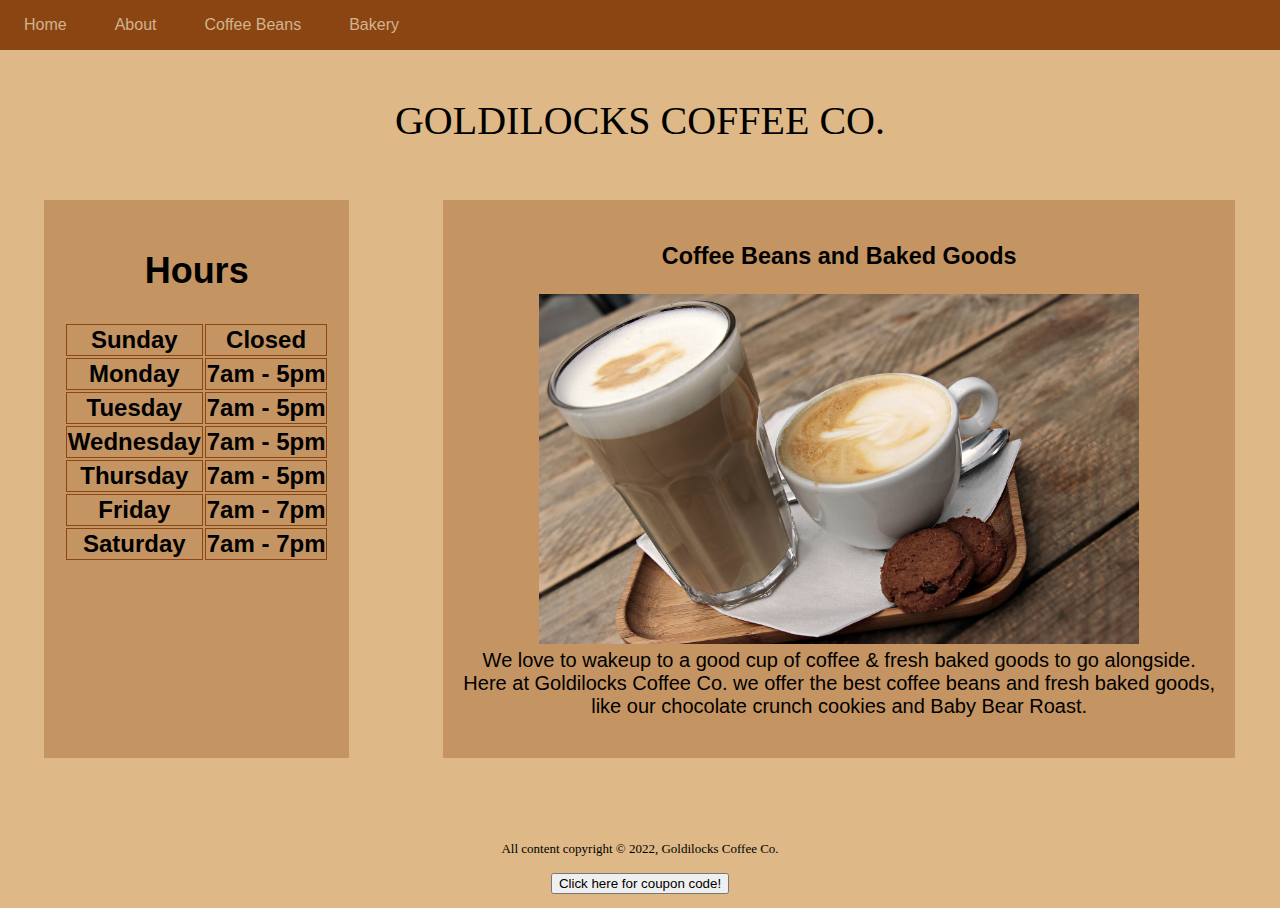
<file: index.html>
<!DOCTYPE html>
<html lang="en">
    <head>
        <meta charset="utf-8">
        <meta name="viewport" content="width=device-width,initial-scale=1">
        <script src="https://ajax.googleapis.com/ajax/libs/jquery/3.6.0/jquery.min.js"></script>
        <script>
            $(document).ready(function() {
                $("button").click(function(){
                    $(".content").toggle();
 
                });
            });
        </script>
        <style>
            /* this changed the layout but its needed?
            html {
                box-sizing: border-box;
            }
            * {
                box-sizing: inherit;
            } */

            

            @import url(goldilocks.css);
            #item2 {font-size: x-large;
                margin-left:auto; 
                margin-right:auto; }

               

        </style>
<title>
Goldilocks Coffee Co. 
</title>
    </head>
    <body>
        
        
        <nav>
        <ul>
        <li><a href="index.html">Home</a></li>
        <li><a href="about.html" >About</a></li>
        <li><a href="menu/coffee.html" >Coffee Beans</a></li>
        <li><a href="menu/bakery.html" >Bakery</a></li>
        </ul>
        </nav>
        <main>

            <div id="container">
                
    <div id="item1">
        <h1>Goldilocks Coffee Co.</h1></div>
        <div id="item2"><h2>Hours</h2><table>
            
            <tr>
                <th>Sunday</th>
                <th>Closed</th>
            </tr>
            <tr>
                <th>Monday</th>
                <th>7am - 5pm</th>
            </tr>
            <tr>
                <th>Tuesday</th>
                <th>7am - 5pm</th>
            </tr>
            <tr>
                <th>Wednesday</th>
                <th>7am - 5pm</th>
            </tr>
            <tr>
                <th>Thursday</th>
                <th>7am - 5pm</th>
            </tr>
            <tr>
                <th>Friday</th>
                <th>7am - 7pm</th>
            </tr>
            <tr>
                <th>Saturday</th>
                <th>7am - 7pm</th>
            </tr>
        </table>
       </div>



        <div id="item3">
        <h3>Coffee Beans and Baked Goods</h3>
        <p><img src="photos/latte_and_cookies.jpg" alt="2 cups of coffee with cookies" width="600" height="350"><br>We love to wakeup to a good cup of coffee &amp; fresh baked goods to go alongside. 
            Here at Goldilocks Coffee Co. we offer the best coffee beans and fresh baked goods, like our chocolate crunch cookies and Baby Bear Roast.
        
        </p></div>
        <div id="item4"><footer><p>All content copyright &copy; 2022, Goldilocks Coffee Co.<br><br>

            <button type="button" class="menucollapse">Click here for coupon code!</button>
            <div class="content">
                <p>Code: SAVE20</p>
            </div></p></footer></div>
        </div>
    </main> 

</body>
</html>
</file>
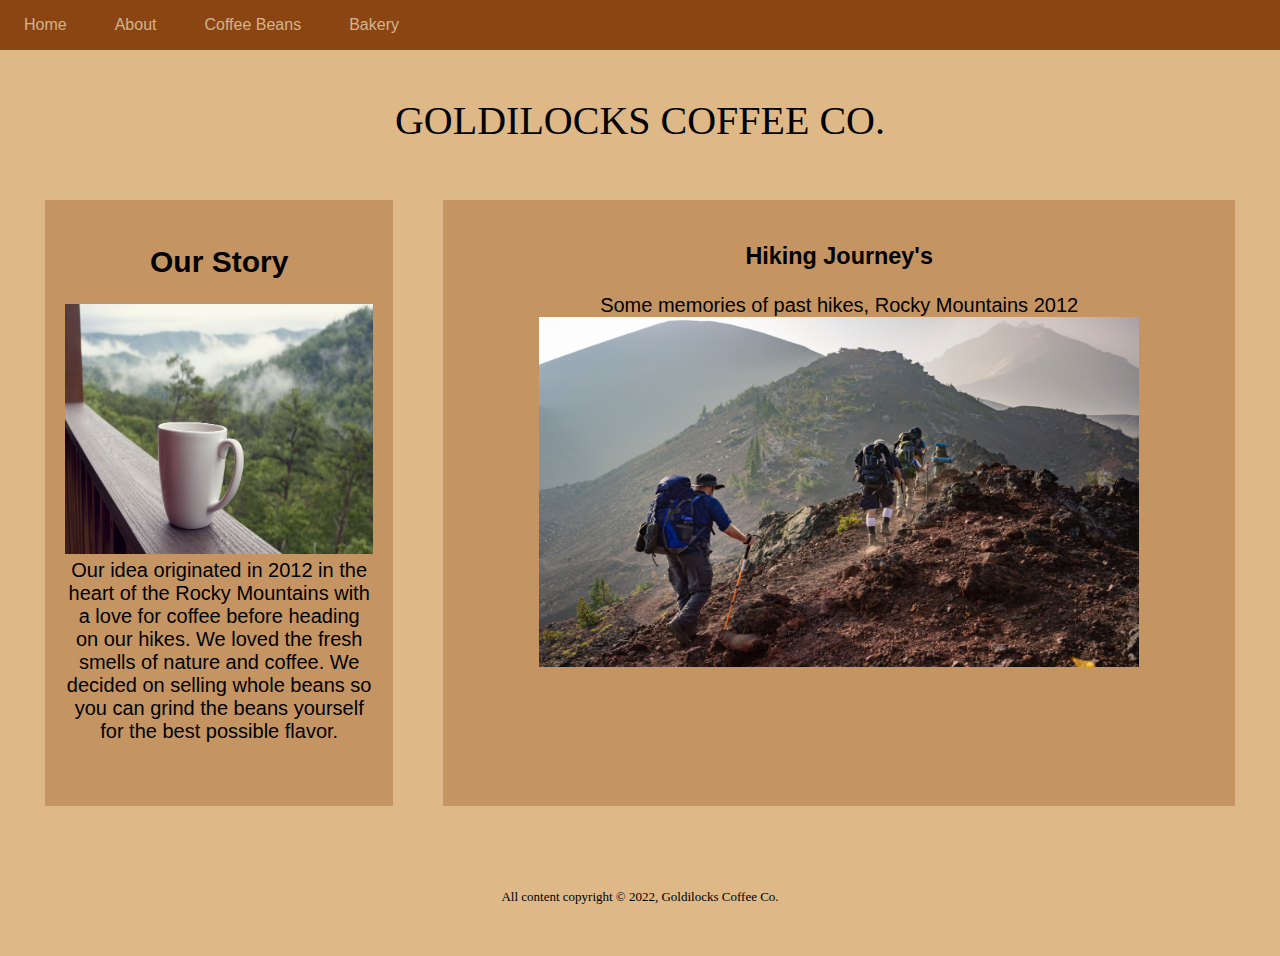
<file: about.html>
<!DOCTYPE html>
<html lang="en">
    <head>
        <meta charset="utf-8">
        <meta name="viewport" content="width=device-width,initial-scale=1">
        <style>
            @import url(goldilocks.css);
            
        </style>
<title>
    Goldilocks Coffee Co.
</title>
    </head>
    <body>
        <nav>
        <ul>
            <li><a href="index.html">Home</a></li>
            <li><a href="about.html" >About</a></li>
            <li><a href="menu/coffee.html" >Coffee Beans</a></li>
            <li><a href="menu/bakery.html" >Bakery</a></li>
            </ul>
        </nav>

        <main>

            <div id="container">
                <div id="item1">
         <h1>Goldilocks Coffee Co.</h1></div>
        
        <div id="item2">
        <h2>Our Story</h2>
        <p><img src="photos/mountain_and_coffee.jpg" alt="coffee mug on ledge overlooking view of mountains" width="400" height="250"><br>
            Our idea originated in 2012 in the heart of the Rocky Mountains with a love for coffee before heading on our hikes. We loved the
        fresh smells of nature and coffee. We decided on selling whole beans so you can grind the beans yourself for the best possible flavor.</p><br>
           </div> 
           <div id="item3"><h3>
                Hiking Journey's 
            </h3>
            <p>Some memories of past hikes, Rocky Mountains 2012<br>
                <img src="photos/hiking.jpg" alt="multiple people hiking" width="600" height="350">
            </p>
            </div>
            <div id="item4"><footer><p>All content copyright &copy; 2022, Goldilocks Coffee Co.</p></footer></div>
            </div>
        </main>
    </body>
</html>
</file>
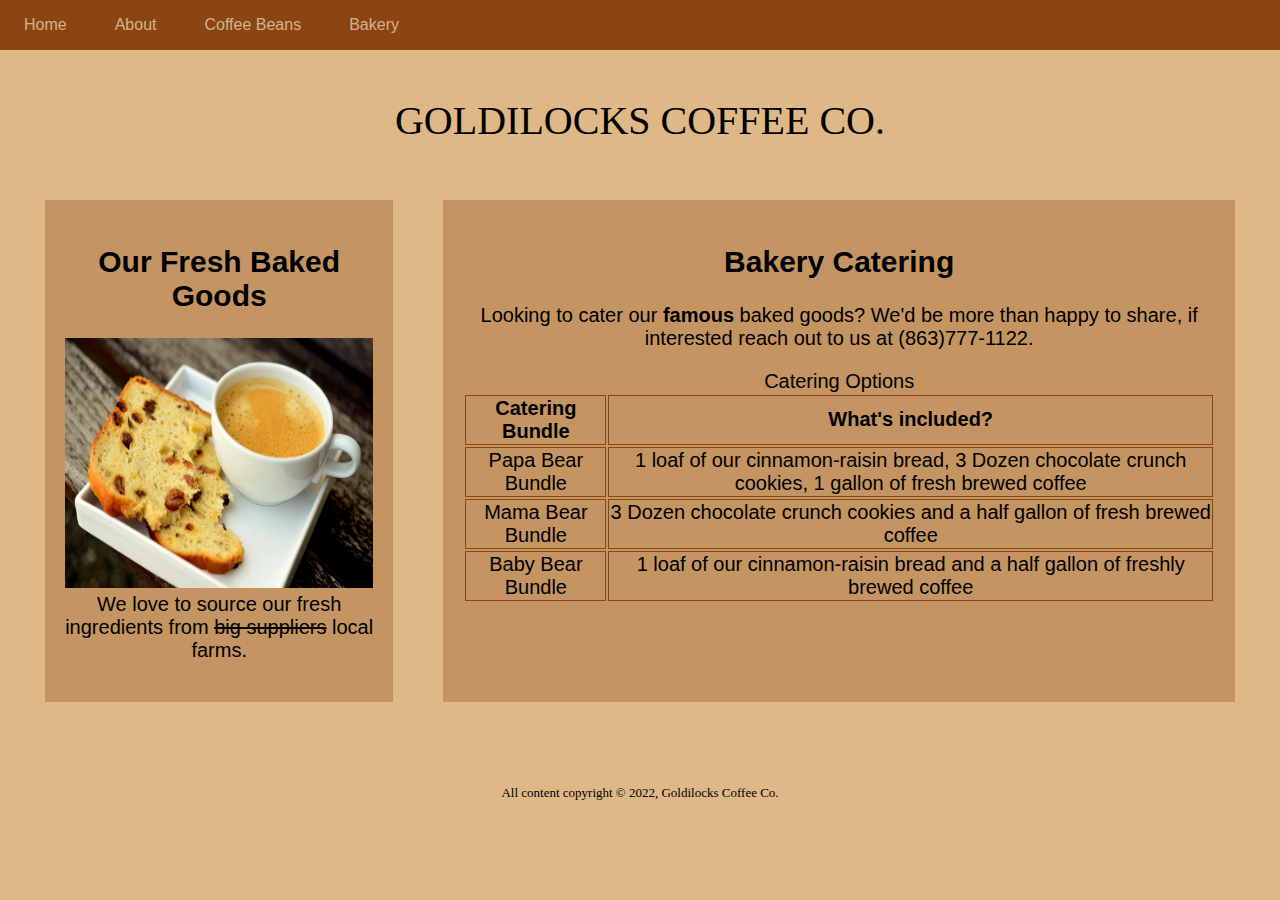
<file: menu/bakery.html>
<!DOCTYPE html>
<html lang="en">
    <head>
        <meta charset="utf-8">
        <meta name="viewport" content="width=device-width,initial-scale=1">
        <style>
            @import url(../goldilocks.css);
           
        </style>
<title>
    Goldilocks Coffee Co. 
</title>
    </head>
    <body>
        <nav>
            <ul>
                <li><a href="../index.html">Home</a></li>
                <li><a href="../about.html" >About</a></li>
                <li><a href="../menu/coffee.html">Coffee Beans</a></li>
                <li><a href="../menu/bakery.html">Bakery</a></li>
            </ul>
        </nav>   

        <main>
            <div id="container">
    <div id="item1">
        <h1>Goldilocks Coffee Co.</h1></div>

        <div id="item2">
        <h2>Our Fresh Baked Goods</h2>
        <p><img src="../photos/baked_goods_and_coffee.jpg" alt="slice of bread with a cup of coffee" width="400" height="250"><br>
            We love to source our fresh ingredients from <s>big suppliers</s> local farms. </p></div>
            
            
            <div id="item3">
            <h2>
             Bakery Catering
            </h2>
            <p>Looking to cater our <b>famous</b> baked goods? We'd be more than happy to share, if interested reach out to us at <span class="tel">(863)777-1122</span>.</p>
                <table>
                    <caption>Catering Options</caption>
                    <tr>
                        <th>Catering Bundle</th>
                        <th>What's included?</th>
                    </tr>
                    <tr>
                        <td>Papa Bear Bundle</td>
                        <td>1 loaf of our cinnamon-raisin bread, 3 Dozen chocolate crunch cookies, 1 gallon of fresh brewed coffee </td>
                    </tr>
                    <tr>
                        <td>Mama Bear Bundle</td>
                        <td>3 Dozen chocolate crunch cookies and a half gallon of fresh brewed coffee</td>
                    </tr>
                    <tr>
                        <td>Baby Bear Bundle</td>
                        <td>1 loaf of our cinnamon-raisin bread and a half gallon of freshly brewed coffee</td>
                    </tr>
                </table>
                </div>
                <div id="item4"><footer><p>All content copyright &copy; 2022, Goldilocks Coffee Co.</p></footer></div>   
            </div>
            </main>
         </body>
</html>
</file>
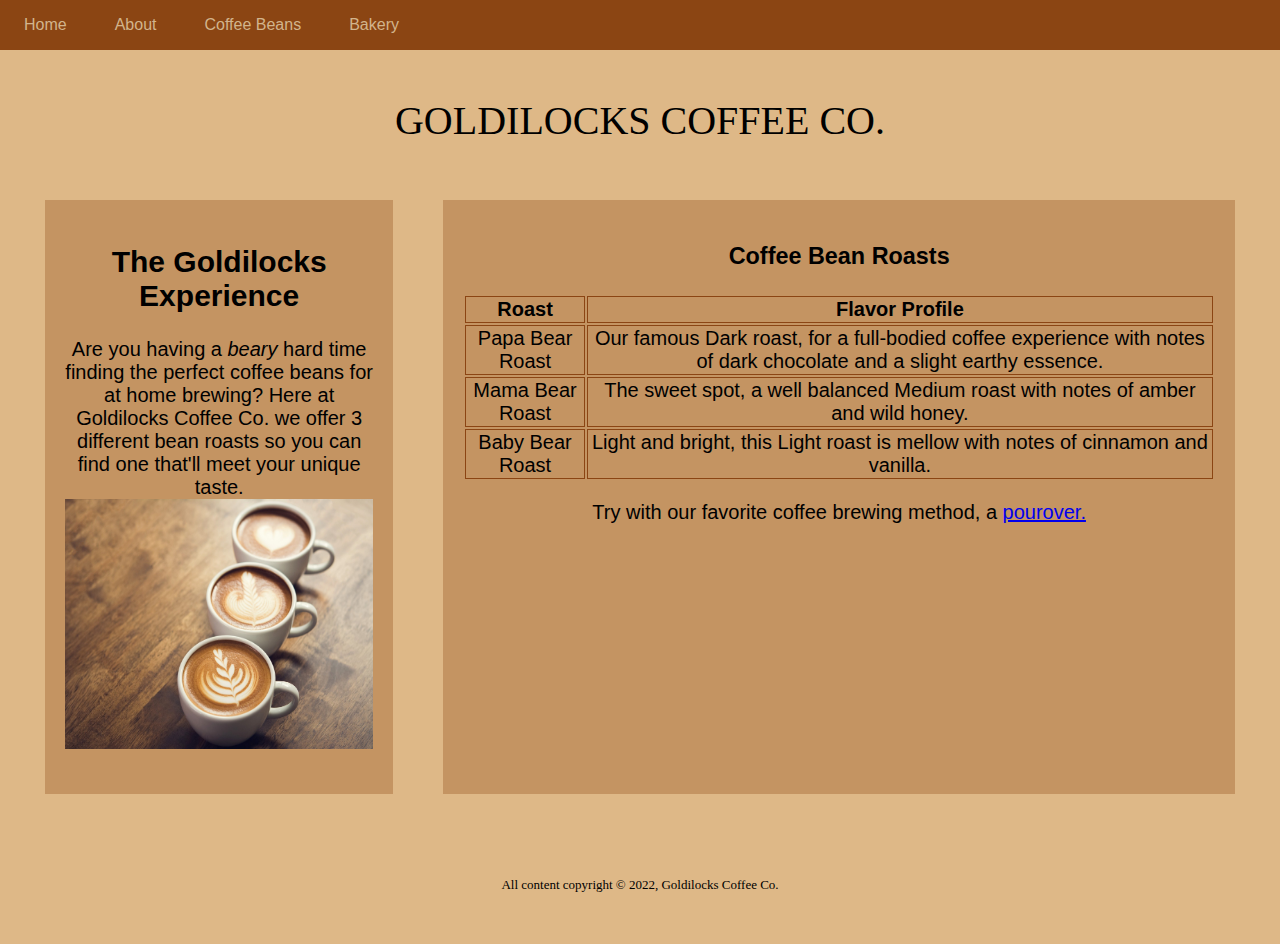
<file: menu/coffee.html>
<!DOCTYPE html>
<html lang="en">
    <head>
        <meta charset="utf-8">
        <meta name="viewport" content="width=device-width,initial-scale=1">
        <style>
            @import url(../goldilocks.css);
        
            
        </style>

<title>
    Goldilocks Coffee Co.
</title>

    </head>
    <body>
        <nav>
        <ul>
            <li><a href="../index.html">Home</a></li>
        <li><a href="../about.html" >About</a></li>
       <li><a href="../menu/coffee.html">Coffee Beans</a></li>
       <li><a href="../menu/bakery.html">Bakery</a></li>
            </ul>
         </nav>   

<main>
            <div id="container">
    <div id="item1">
        <h1>Goldilocks Coffee Co.</h1>
    </div>
    
        
        <div id="item2">
        <h2>The Goldilocks Experience</h2>
        <p>Are you having a <i>beary</i> hard time finding the perfect coffee beans for at home brewing? Here at Goldilocks Coffee Co. 
            we offer 3 different bean roasts so you can find one that'll meet your unique taste.<br>
            <img src="../photos/coffees.jpg" alt="close up of three coffee mugs" width="400" height="250"></p></div>
       
 
           
        <div id="item3"> <h3>Coffee Bean Roasts</h3><table>
            
            <tr>
                <th>Roast</th>
                <th>Flavor Profile</th>
            </tr>
            <tr>
                <td>Papa Bear Roast</td>
                <td>Our famous Dark roast, for a full-bodied coffee experience with notes of dark chocolate and a slight earthy essence.</td>
            </tr>
            <tr>
                <td>Mama Bear Roast</td>
                <td>The sweet spot, a well balanced Medium roast with notes of amber and wild honey.</td>
            </tr>
            <tr>
                <td>Baby Bear Roast</td>
                <td>Light and bright, this Light roast is mellow with notes of cinnamon and vanilla.</td>
            </tr>
        </table>
       
        <p>Try with our favorite coffee brewing method, a <a href="https://www.chemexcoffeemaker.com/three-cup-glass-handle-series-coffeemaker.html" target="_blank"> pourover.</a></p>
        <br>
       </div>
        
        <div id="item4"><footer><p>All content copyright &copy; 2022, Goldilocks Coffee Co.</p></footer></div>
    </div>
    </main> </body>
</html>
</file>
